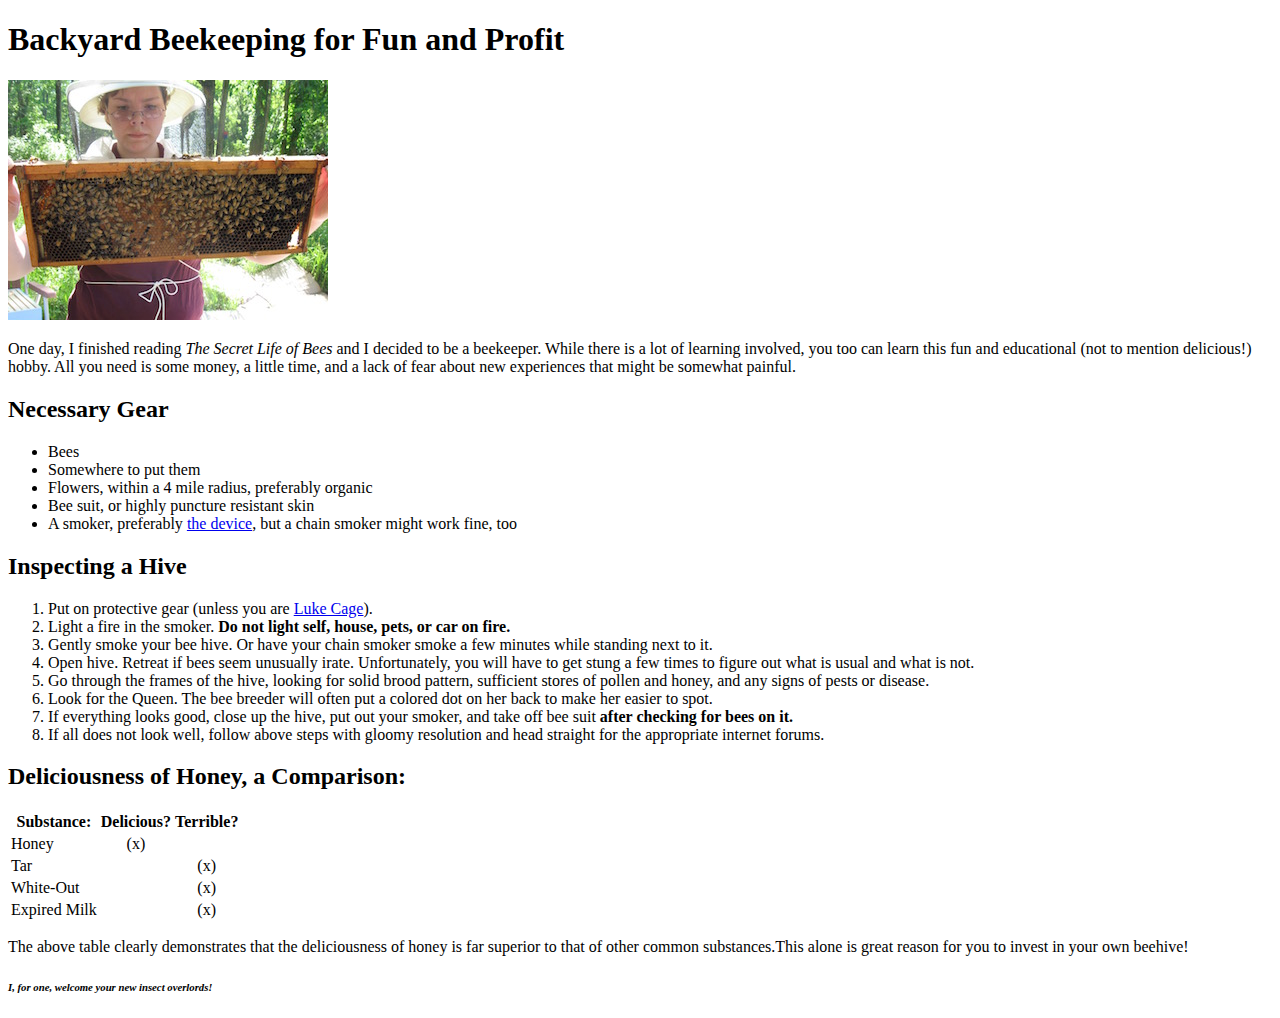
<file: html/web_basics/index.html>
<!DOCTYPE html>
<html lang="en">
<head>
  <title>Beekeeping</title>
</head>
<body>
  <h1>Backyard Beekeeping for Fun and Profit</h1>
    <img src="beeees.jpg" alt="The author, hanging with some bees.">
    <p>One day, I finished reading <em>The Secret Life of Bees</em> and I decided to be a beekeeper. While there is a lot of learning involved, you too can learn this fun and educational (not to mention delicious!) hobby. All you need is some money, a little time, and a lack of fear about new experiences that might be somewhat painful. </p>
  <h2>Necessary Gear</h2>
    <ul>
      <li>Bees</li>
      <li>Somewhere to put them</li>
      <li>Flowers, within a 4 mile radius, preferably organic</li>
      <li>Bee suit, or highly puncture resistant skin</li>
      <li>A smoker, preferably <a href="https://www.betterbee.com/smokers-and-fuel/SMOKESTANDARD1.asp">the device</a>, but a chain smoker might work fine, too</li>
    </ul>
  <h2>Inspecting a Hive</h2>
    <ol>
      <li>Put on protective gear (unless you are <a href="https://en.wikipedia.org/wiki/Luke_Cage#Powers_and_abilities">Luke Cage</a>).</li>
      <li>Light a fire in the smoker. <strong>Do not light self, house, pets, or car on fire.</strong></li>
      <li>Gently smoke your bee hive. Or have your chain smoker smoke a few minutes while standing next to it.</li>
      <li>Open hive. Retreat if bees seem unusually irate. Unfortunately, you will have to get stung a few times to figure out what is usual and what is not.</li>
      <li>Go through the frames of the hive, looking for solid brood pattern, sufficient stores of pollen and honey, and any signs of pests or disease.</li>
      <li>Look for the Queen. The bee breeder will often put a colored dot on her back to make her easier to spot.</li>
      <li>If everything looks good, close up the hive, put out your smoker, and take off bee suit <strong>after checking for bees on it.</strong></li>
      <li>If all does not look well, follow above steps with gloomy resolution and head straight for the appropriate internet forums.</li>
    </ol>
  <h2>Deliciousness of Honey, a Comparison:</h2>
    <table>
      <thead>
        <tr>
          <th> Substance:
          <th> Delicious?
          <th> Terrible?
      <tbody>
        <tr>
          <td> Honey
          <td><center>(x)</center>
          <td>
        <tr>
          <td> Tar
          <td>
          <td><center>(x)</center>
        <tr>
          <td> White-Out
          <td>
          <td><center>(x)</center>
        <tr>
          <td> Expired Milk
          <td>
          <td><center>(x)</center>
    </table>
  <p>The above table clearly demonstrates that the deliciousness of honey is far superior to that of other common substances.This alone is great reason for you to invest in your own beehive!
  <h6><em>I, for one, welcome your new insect overlords!</em></h6>
</body>
</html>
</file>
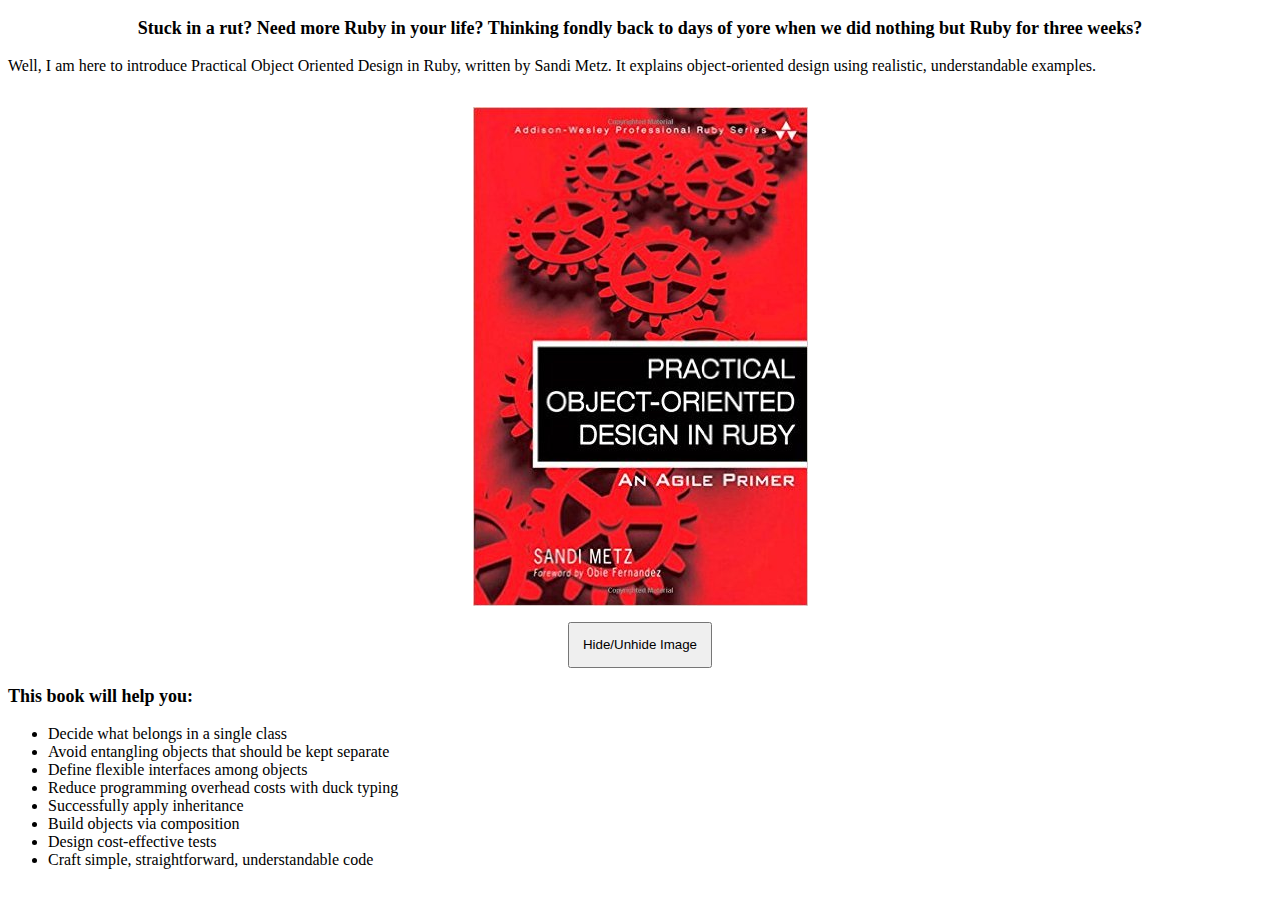
<file: web_dev/client_side_js/index.html>
<!DOCTYPE html>
<html>
<head>
  <title>Learn More Ruby!</title>
  <link rel="stylesheet" href="style.css">
</head>
<body>
  <div>
    <p class="header">Stuck in a rut? Need more Ruby in your life? Thinking fondly back to days of yore when we did nothing but Ruby for three weeks?</p>

    <p>Well, I am here to introduce Practical Object Oriented Design in Ruby, written by Sandi Metz. It explains object-oriented design using realistic, understandable examples.</p>

    <div class="photo_container">
      <img src="poodr.jpg" alt="book" id="bookimg">
      <button id="myBtn" type="button">Hide/Unhide Image</button>
    </div>

    <p class="list_title">This book will help you:</p>

    <ul>
      <li>Decide what belongs in a single class</li>
      <li>Avoid entangling objects that should be kept separate</li>
      <li>Define flexible interfaces among objects</li>
      <li>Reduce programming overhead costs with duck typing</li>
      <li>Successfully apply inheritance</li>
      <li>Build objects via composition</li>
      <li>Design cost-effective tests</li>
      <li>Craft simple, straightforward, understandable code</li>
    </ul>
  </div>
  <script src="script.js"></script>
</body>
</html>
</file>
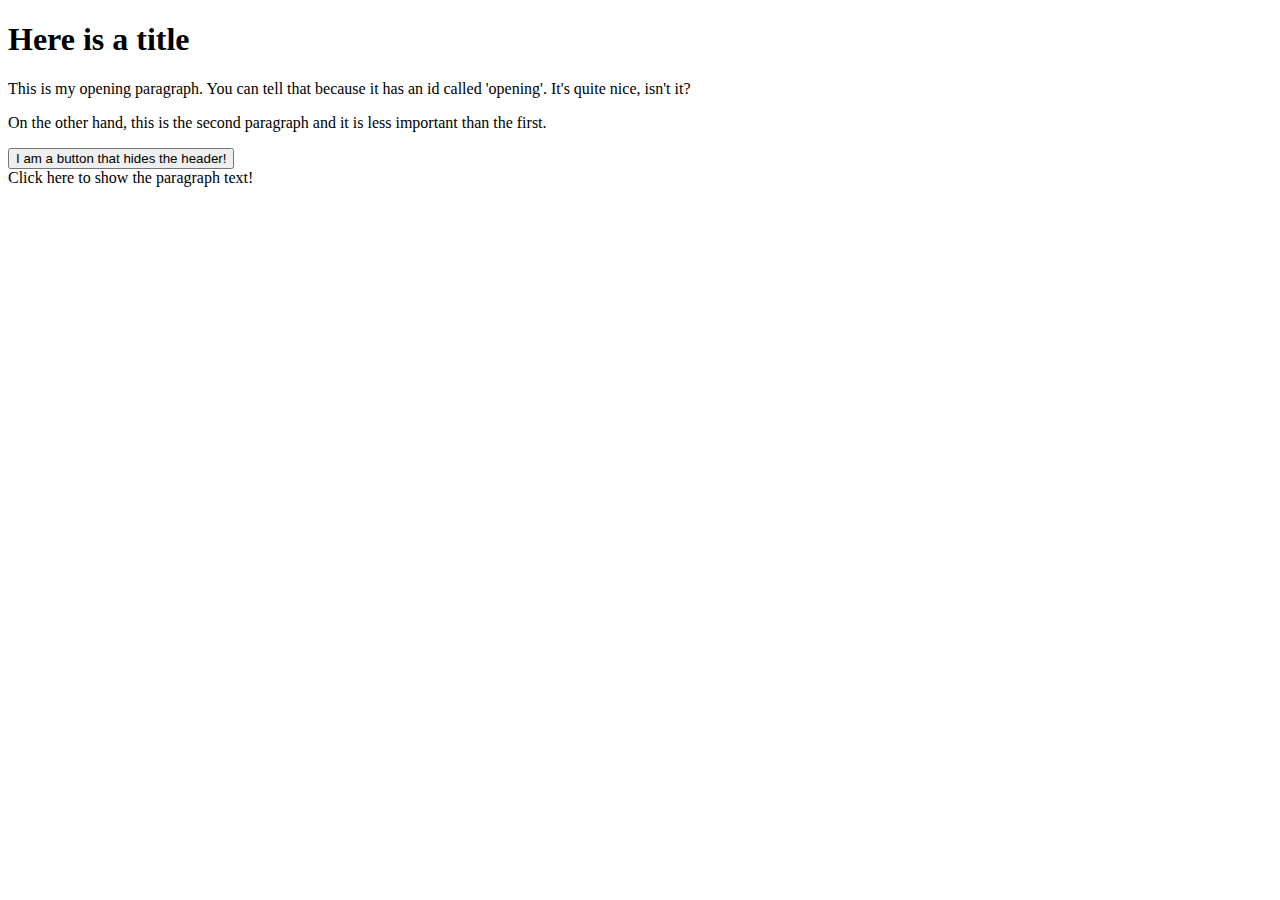
<file: web_dev/jquery/index.html>
<!DOCTYPE html>
<html>
<head>
  <title>Fun with jQuery!</title>
</head>
<body>
<h1 id="top_header">Here is a title</h1>
<p id="opening">This is my opening paragraph. You can tell that because it has an id called 'opening'. It's quite nice, isn't it?</p>
<p id="second">On the other hand, this is the second paragraph and it is less important than the first. </p>
<button type="button" name="hide_paragraph_text">I am a button that hides the header!</button>
<footer id="unhide">Click here to show the paragraph text!</footer>
<script src="https://ajax.googleapis.com/ajax/libs/jquery/3.1.0/jquery.min.js"></script>
<script src="new_project.js"></script>
</body>
</html>
</file>
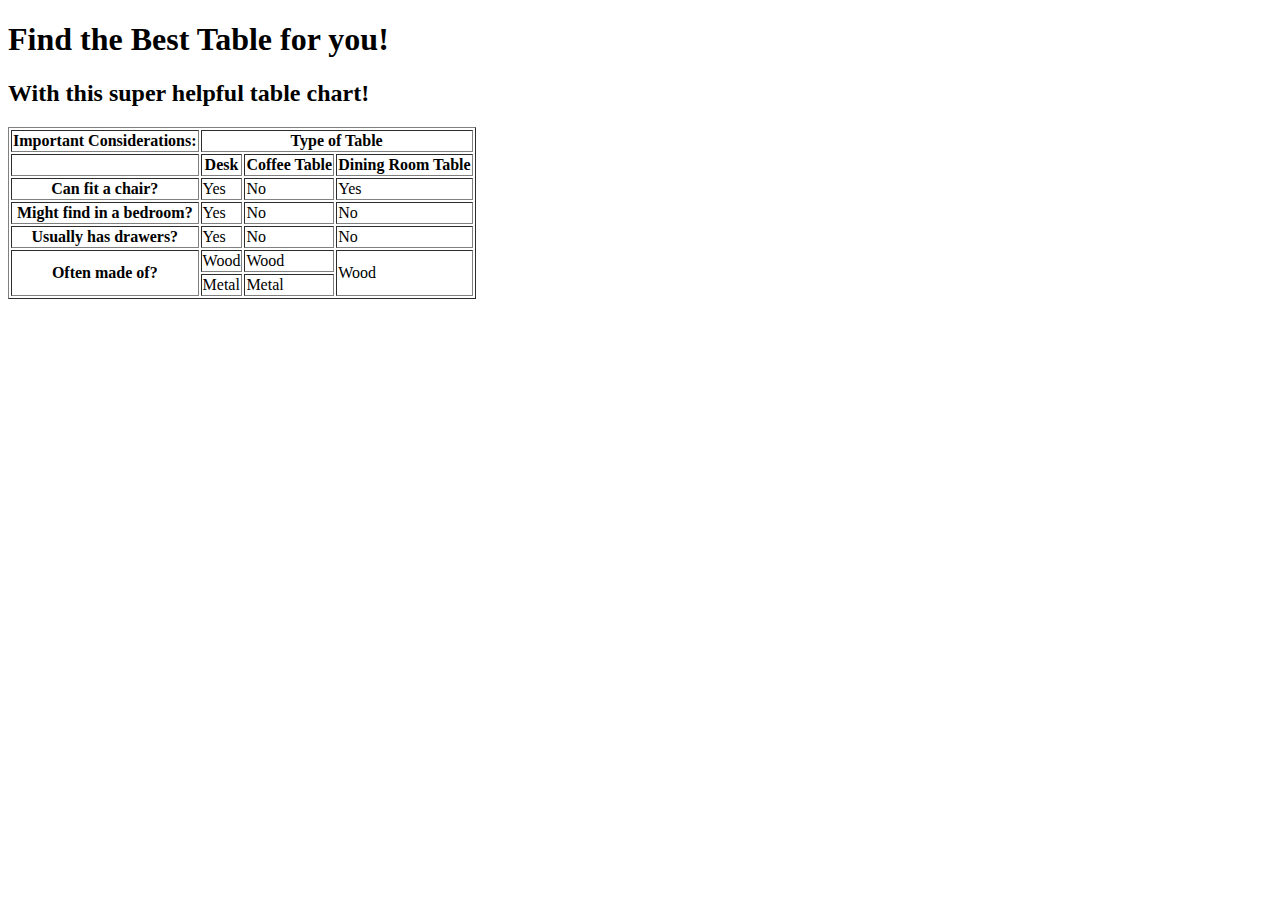
<file: html/table-practice.html>
<!DOCTYPE html>
<html>
<head>
  <title>The Table-ator</title>
</head>
<body>
  <h1>Find the <strong>Best Table</strong> for you!</h1>
  <h2>With this super helpful table chart!</h2>
  <table border="1">
    <tr>
      <th>Important Considerations:</th>
      <th colspan="3">Type of Table</th>
    </tr>
    <tr>
      <th>&nbsp;</th>
      <th>Desk</th>
      <th>Coffee Table</th>
      <th>Dining Room Table</th>
    </tr>
    <tr>
      <th>Can fit a chair?</th>
      <td>Yes</td>
      <td>No</td>
      <td>Yes</td>
    </tr>
    <tr>
      <th>Might find in a bedroom?</th>
      <td>Yes</td>
      <td>No</td>
      <td>No</td>
    </tr>
    <tr>
      <th>Usually has drawers?</th>
      <td>Yes</td>
      <td>No</td>
      <td>No</td>
    </tr>
    <tr>
      <th rowspan="2">Often made of?</th>
      <td>Wood</td>
      <td>Wood</td>
      <td rowspan="2">Wood</td>
    </tr>
    <tr>
      <td>Metal</td>
      <td>Metal</td>
  </table>

</body>
</html>
</file>
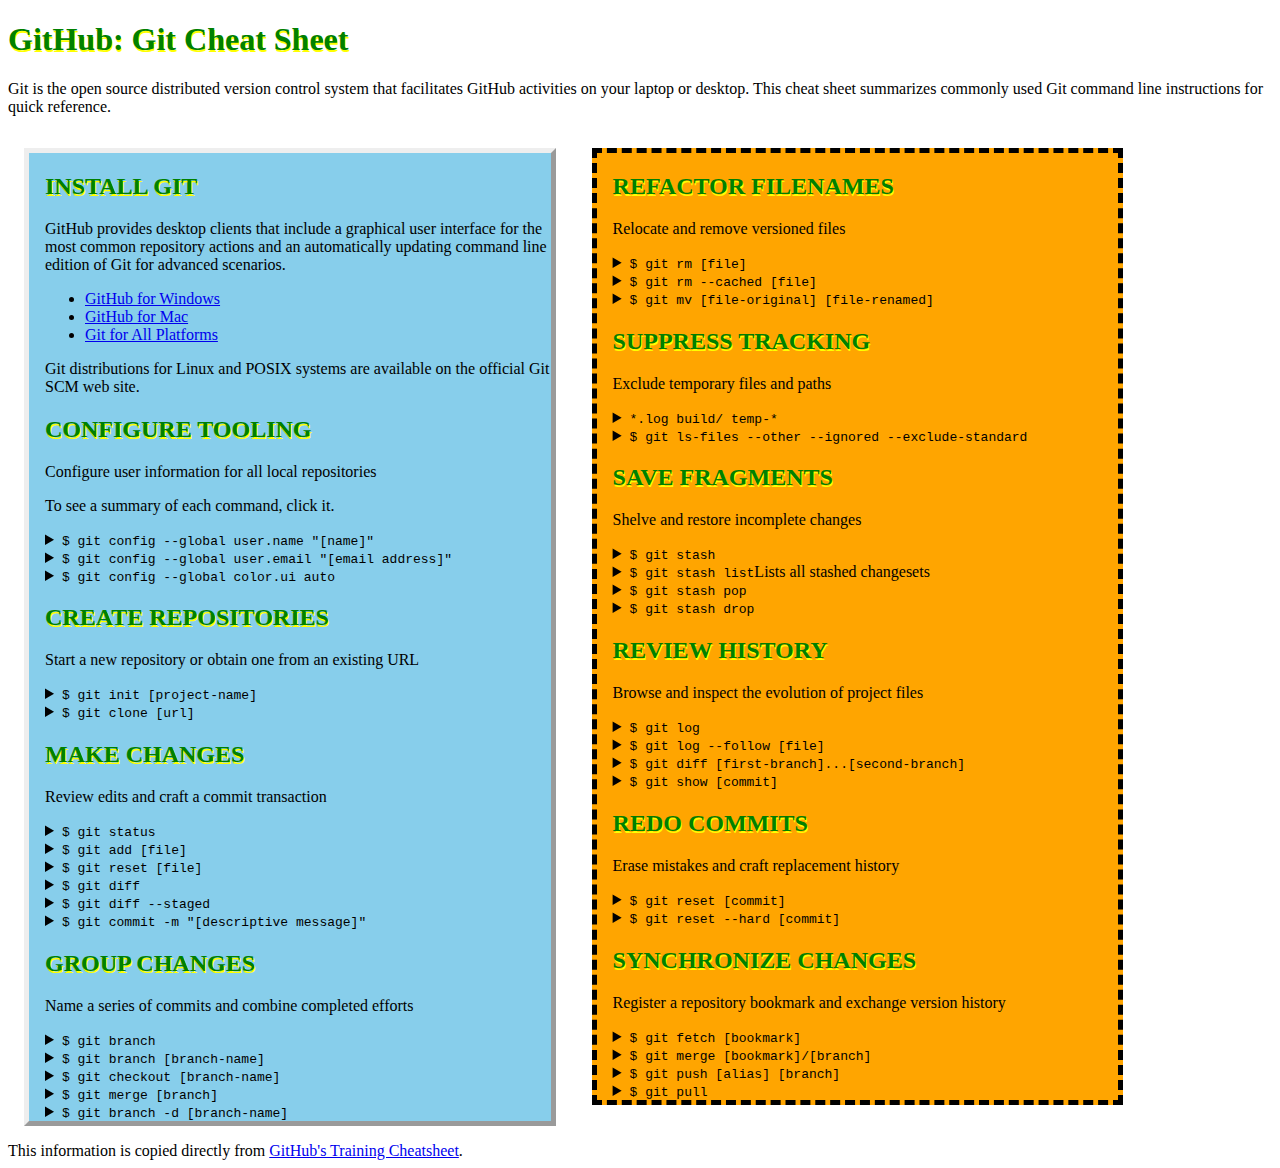
<file: css/gps/gps2-1.html>
<!--
Write your names here:
1.
2.
We spent [#] hours on this challenge.
-->

<!-- This challenge uses HTML5 syntax that may not be available in all browsers (It works in Chrome and Safari, from my testing. (<details> and<summary>). -->

<!DOCTYPE html>
<html lang="en">
  <head>
    <meta charset="UTF-8">
    <link rel="stylesheet" href="gps2-1.css">  <!-- Insert a link to the stylesheet here -->
    <title>Git Cheat Sheet</title>
  </head>

  <body>
    <header>
      <h1>GitHub: Git Cheat Sheet</h1>
      <p>Git is the open source distributed version control system that
        facilitates GitHub activities on your laptop or desktop.
        This cheat sheet summarizes commonly used Git command line
        instructions for quick reference.</p>
    </header>

    <section class="column-1">
      <article>
        <h2>INSTALL GIT</h2>
        <p>GitHub provides desktop clients that include a graphical user
        interface for the most common repository actions and an automatically
        updating command line edition of Git for advanced scenarios.</p>
        <ul>
          <li><a href="https://windows.github.com">GitHub for Windows</a></li>
          <li><a href="https://mac.github.com">GitHub for Mac</a></li>
          <li><a href="http://git-scm.com">Git for All Platforms</a></li>
        </ul>

        Git distributions for Linux and POSIX systems are available on the
        official Git SCM web site.
      </article>

      <article>
        <h2>CONFIGURE TOOLING</h2>
        <p>Configure user information for all local repositories</p>
        <p> To see a summary of each command, click it.</p>

        <details>
          <summary><code>$ git config --global user.name "[name]"</code></summary>
          <p>Sets the name you want attached to your commit transactions</p>
        </details>

        <details>
          <summary><code>$ git config --global user.email "[email address]"</code></summary>
          <p>Sets the email you want atached to your commit transactions</p>
        </details>

        <details>
          <summary><code>$ git config --global color.ui auto</code></summary>
          <p>Enables helpful colorization of command line output</p>
        </details>
      </article>

      <article>
        <h2>CREATE REPOSITORIES</h2>
        <p>Start a new repository or obtain one from an existing URL</p>

        <details>
          <summary><code>$ git init [project-name]</code></summary>
          <p>Creates a new local repository with the specified name</p>
        </details>

        <details>
          <summary><code>$ git clone [url]</code></summary>
          <p>Downloads a project and its entire version history</p>
        </details>
      </article>

      <article>
        <h2>MAKE CHANGES</h2>
        <p>Review edits and craft a commit transaction</p>

        <details>
          <summary><code>$ git status</code></summary>
          <p>Lists all new or modified files to be committed</p>
        </details>

        <details>
          <summary><code>$ git add [file]</code></summary>
          <p>Snapshots the file in preparation for versioning</p>
        </details>

        <details>
          <summary><code>$ git reset [file]</code></summary>
          <p>Unstages the file, but preserve its contents</p>
        </details>

        <details>
          <summary><code>$ git diff</code></summary>
          <p>Shows file differences not yet staged</p>
        </details>

        <details>
          <summary><code>$ git diff --staged</code></summary>
          <p>Shows file differences between staging and the last file version</p>
        </details>

        <details>
          <summary><code>$ git commit -m "[descriptive message]"</code></summary>
          <p>Records file snapshots permanently in version history</p>
        </details>
      </article>

      <article>
        <h2>GROUP CHANGES</h2>
        <p>Name a series of commits and combine completed efforts</p>

        <details>
          <summary><code>$ git branch</code></summary>
          <p>Lists all local branches in the current repository</p>
        </details>

        <details>
          <summary><code>$ git branch [branch-name]</code></summary>
          <p>Creates a new branch</p>
        </details>

        <details>
          <summary><code>$ git checkout [branch-name]</code></summary>
          <p>Switches to the specified branch and updates the working directory</p>
        </details>

        <details>
          <summary><code>$ git merge [branch]</code></summary>
          <p>Combines the specified branch’s history into the current branch</p>
        </details>

        <details>
          <summary><code>$ git branch -d [branch-name]</code></summary>
          <p>Deletes the specified branch</p>
        </details>
      </article>
    </section>

    <section class="column-2">
      <article>
        <h2>REFACTOR FILENAMES</h2>
        <p>Relocate and remove versioned files</p>

        <details>
          <summary><code>$ git rm [file]</code></summary>
          <p>Deletes the file from the working directory and stages the deletion</p>
        </details>

        <details>
          <summary><code>$ git rm --cached [file]</code></summary>
          <p>Removes the file from version control but preserves the file locally</p>
        </details>

        <details>
          <summary><code>$ git mv [file-original] [file-renamed]</code></summary>
          <p>Changes the file name and prepares it for commit</p>
        </details>
      </article>

      <article>
        <h2>SUPPRESS TRACKING</h2>
        <p>Exclude temporary files and paths</p>

        <details>
          <summary><code>*.log
                    build/
                    temp-*
          </code></summary>
          <p>A text file named .gitignore suppresses accidental versioning of files and paths matching the specified paterns</p>
        </details>

        <details>
          <summary><code>$ git ls-files --other --ignored --exclude-standard</code></summary>
          <p>Lists all ignored files in this project</p>
        </details>
      </article>

      <article>
        <h2>SAVE FRAGMENTS</h2>
        <p>Shelve and restore incomplete changes</p>

        <details>
          <summary><code>$ git stash</code></summary>
          <p>Temporarily stores all modified tracked files</p>
        </details>

        <details>
          <summary><code>$ git stash list</code>Lists all stashed changesets</summary>
          <p></p>
        </details>

        <details>
          <summary><code>$ git stash pop</code></summary>
          <p>Restores the most recently stashed files</p>
        </details>

        <details>
          <summary><code>$ git stash drop</code></summary>
          <p>Discards the most recently stashed changeset</p>
        </details>

      </article>

      <article>
        <h2>REVIEW HISTORY</h2>
        <p>Browse and inspect the evolution of project files</p>

        <details>
          <summary><code>$ git log</code></summary>
          <p>Lists version history for the current branch</p>
        </details>

        <details>
          <summary><code>$ git log --follow [file]</code></summary>
          <p>Lists version history for a file, including renames</p>
        </details>

        <details>
          <summary><code>$ git diff [first-branch]...[second-branch]</code></summary>
          <p>Shows content differences between two branches</p>
        </details>

        <details>
          <summary><code>$ git show [commit]</code></summary>
          <p>Outputs metadata and content changes of the specified commit</p>
        </details>
      </article>

      <article>
        <h2>REDO COMMITS</h2>
        <p>Erase mistakes and craft replacement history</p>

        <details>
          <summary><code>$ git reset [commit]</code></summary>
          <p>Undoes all commits after [commit], preserving changes locally</p>
        </details>

        <details>
          <summary><code>$ git reset --hard [commit]</code></summary>
          <p>Discards all history and changes back to the specified commit</p>
        </details>
      </article>

      <article>
        <h2>SYNCHRONIZE CHANGES</h2>
        <p>Register a repository bookmark and exchange version history</p>

        <details>
          <summary><code>$ git fetch [bookmark]</code></summary>
          <p>Downloads all history from the repository bookmark</p>
        </details>

        <details>
          <summary><code>$ git merge [bookmark]/[branch]</code></summary>
          <p>Combines bookmark’s branch into current local branch</p>
        </details>

        <details>
          <summary><code>$ git push [alias] [branch]</code></summary>
          <p>Uploads all local branch commits to GitHub</p>
        </details>

        <details>
          <summary><code>$ git pull</code></summary>
          <p>Downloads bookmark history and incorporates changes</p>
        </details>
      </article>
    </section>

    <footer>
      This information is copied directly from <a href="https://training.github.com/kit/downloads/github-git-cheat-sheet.pdf">GitHub's Training Cheatsheet</a>.
    </footer>
  <!-- Add your reflection here as a comment. -->
  </body>
</html>
</file>
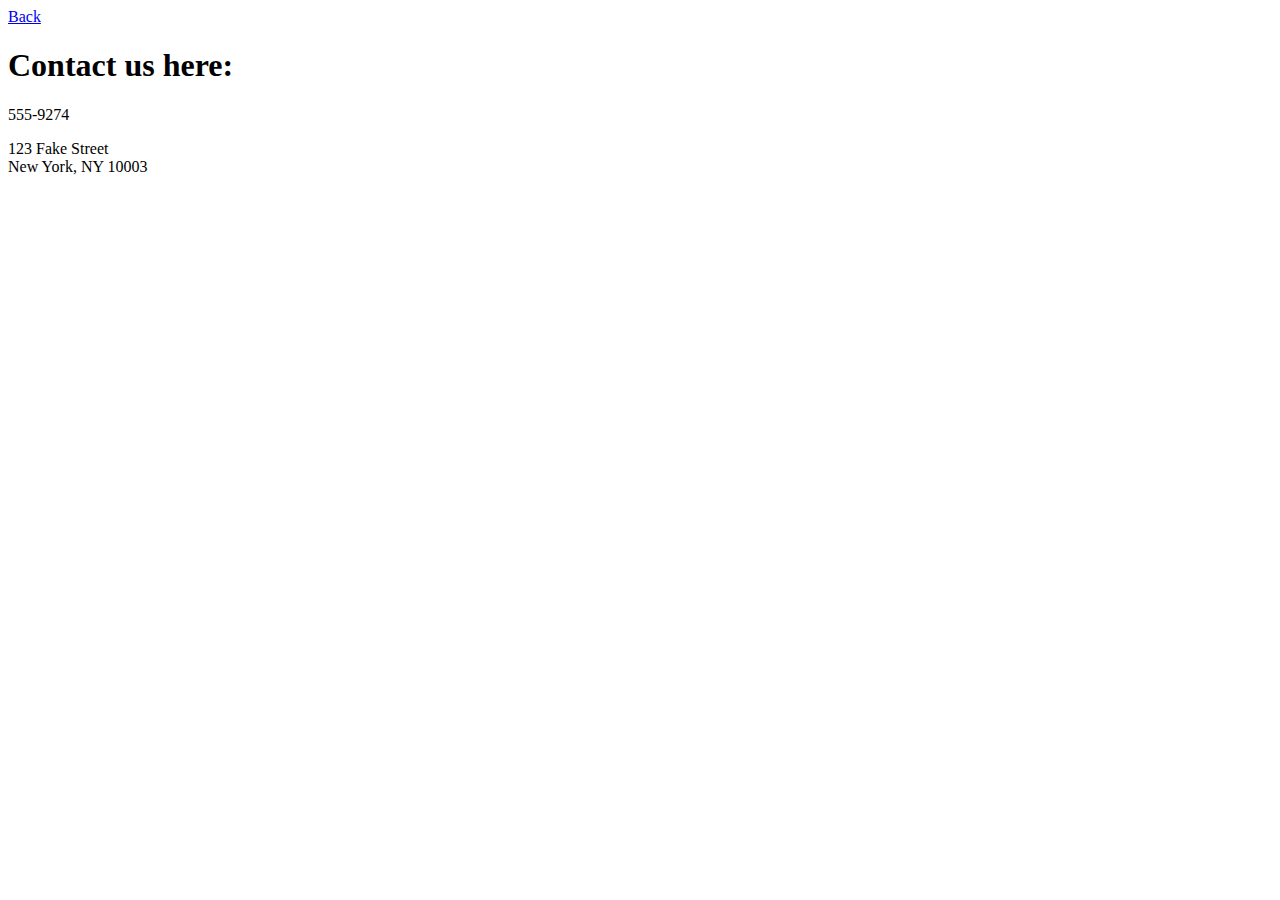
<file: html/moon_bootz/contact.html>
<!DOCTYPE html>
<html>
<head>
  <title>Contact Us!</title>
</head>
<header><a href="index.html">Back</a></header>
<body>
  <h1>Contact us here:</h1>
  <div id="contact info">
     <p>
       555-9274
     <p>
       123 Fake Street<br>
       New York, NY 10003<br>
  </div>
</body>
</html>
</file>
<file: web_dev/client_side_js/style.css>
.header {
  font-size: large;
  font-weight: bold;
  text-align: center;
}

.list_title {
  font-size: large;
  font-weight: bold;
}

button, img {
  display: block;
  margin-left: auto;
  margin-right: auto;
  padding: 1em;
}
</file>
<file: css/gps/gps2-1.css>
h1, h2 {
  font-family: Georgia, serif;
  color: green;
  text-shadow: 1px 2px yellow;
}

.column-1 {
  /* float: left; */
  background-color: skyblue;
  display: inline-block;
  vertical-align: top;
  width: 40%;
  border: 5px outset;
  padding-left: 1em;
  margin: 1em;
}

.column-2 {
  /* float: right; */
  background-color: orange;
  display: inline-block;
  vertical-align: top;
  width: 40%;
  border: 5px dashed black;
  padding-left: 1em;
  margin: 1em;
}

body {
  background-image: url(http://cdn.thedesigninspiration.com/wp-content/uploads/2014/02/Cat-Illustrations-003.jpg);
  background-repeat: repeat;
}

footer {
  /* clear: both; */
}
</file>
